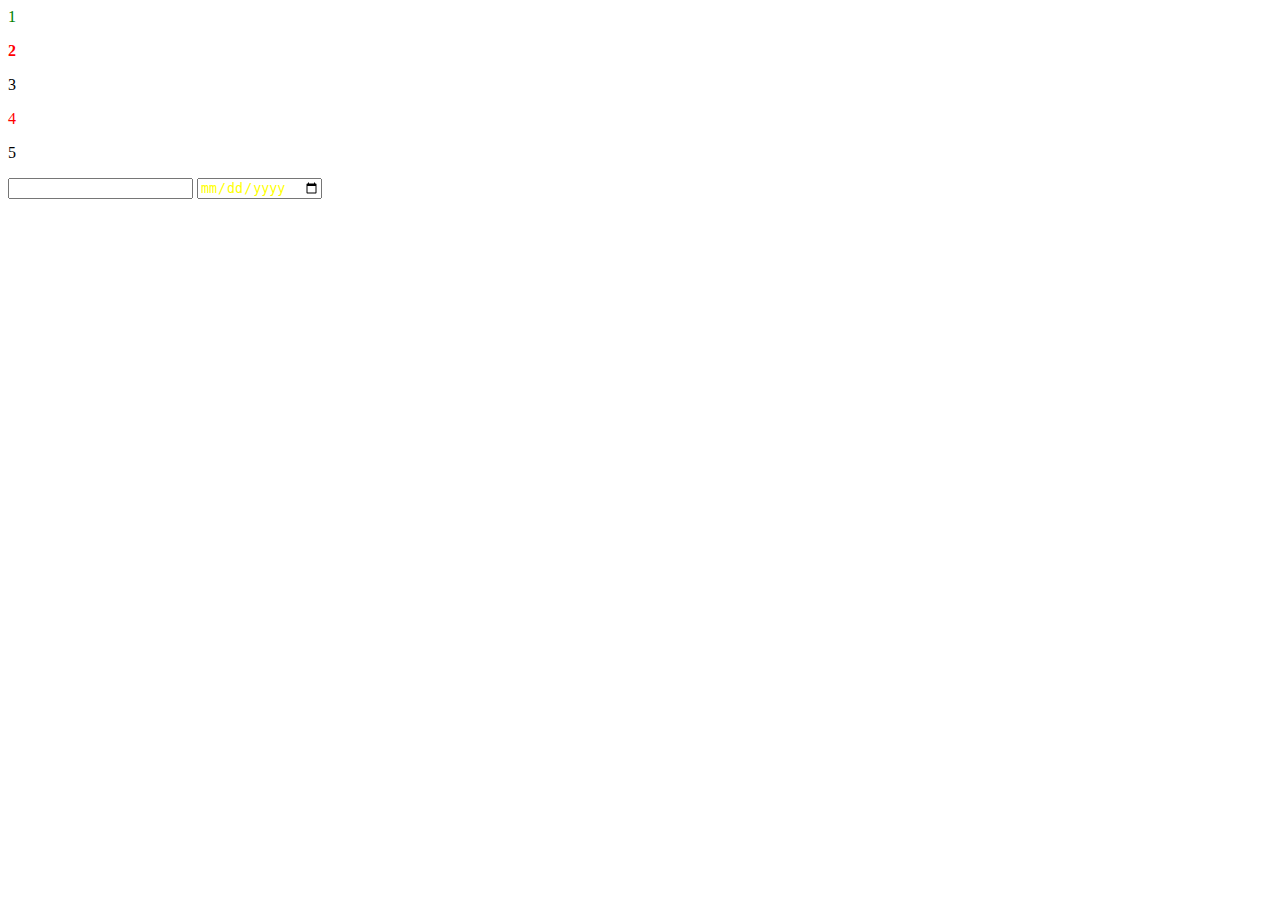
<file: index.html>
<html>
	<head>
		<meta charset="utf=8"> 
		<style>
			p.red {
				color: red;
			}
			.bold {
				font-weight:bold;
				}
			#green {
				color: green;
			}
			input[type=date] {
				color: yellow;
			}
			input[type=text] {
				color: gray;
			}
		</style>
	</head>
	<body>
		<p id="green">1</p>
		<p class="red bold">2</p>
		<p>3</p>
		<p class="red">4</p>
		<p>5</p>
		<input type="text">
		<input type="date">
	</body>
</html>
</file>
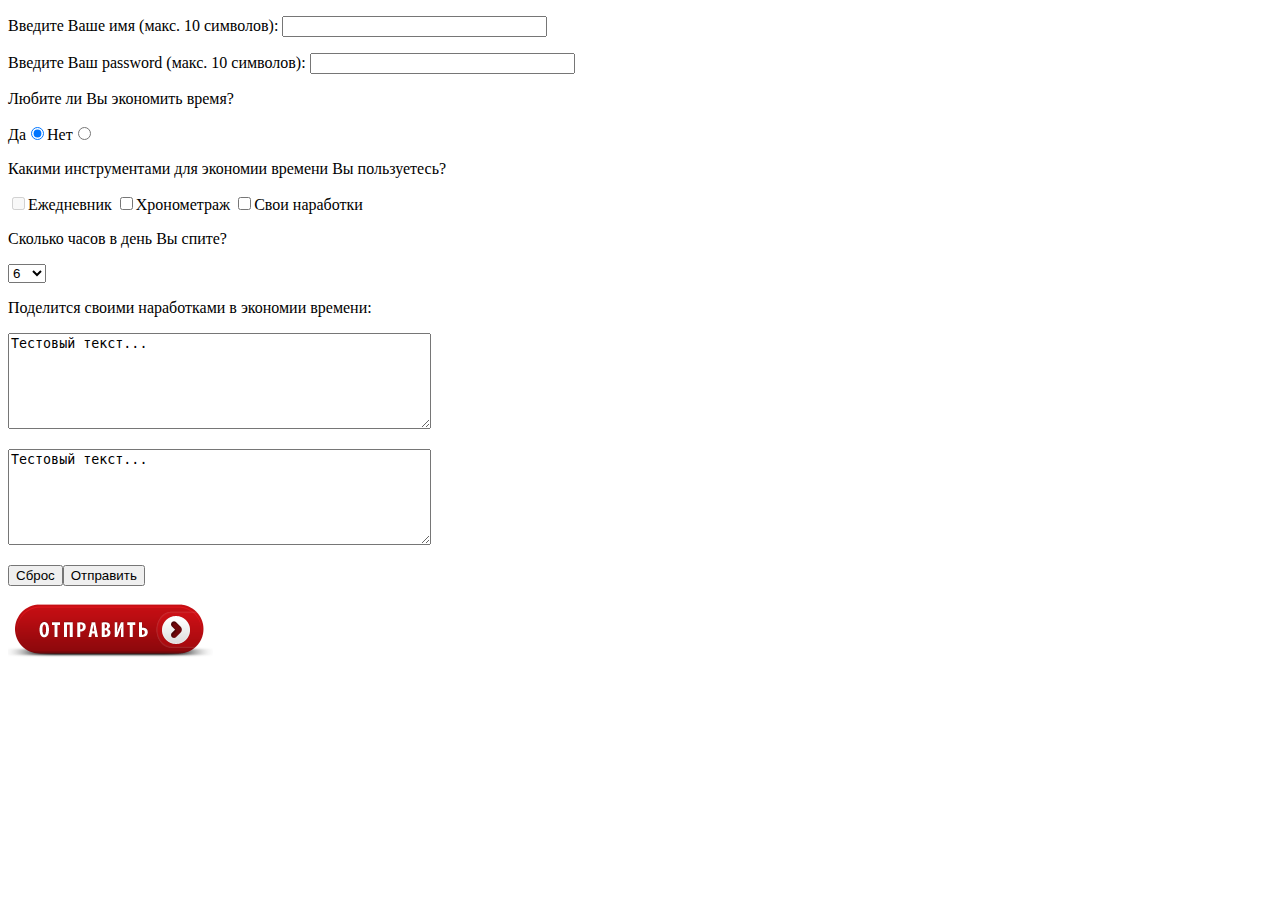
<file: form.html>
<!DOCTYPE html>
<html lang="ru">
<head>
    <meta charset="UTF-8">
    <title>Формы</title>
</head>
<body>
<form action="formdata.php" method="POST" name="form1">
<p><label>Введите Ваше имя (макс. 10 символов): <input type="text" name="name" size="30" maxlength="10"></label></p>
<p><label>Введите Ваш password (макс. 10 символов): <input type="password" name="password" size="30" maxlength="10"></label></p>
<p>Любите ли Вы экономить время?</p>
<p><label>Да<input type="radio" name="time" value="yes" checked></label><label>Нет<input type="radio" name="time" value="no"></label></p>
<p>Какими инструментами для экономии времени Вы пользуетесь?</p>
<p>
<label><input type="checkbox" name="ez" disabled>Ежедневник</label>
<label><input type="checkbox" name="hr">Хронометраж</label>
<label><input type="checkbox" name="sv">Свои наработки</label>
</p>
<p><label for="sleep">Сколько часов в день Вы спите?</label></p>
<p>
<select name="sleep" id="sleep">
<option>5</option>
<option selected>6</option>
<option>7</option>
<option>8</option>
<option>8+</option>
</select>
</p>
<p><label for="text">Поделится своими наработками в экономии времени:</label></p>
<p><textarea name="text" id="text" cols="50" rows="6">Тестовый текст...</textarea></p>
<p><textarea name="text" id="text" cols="50" rows="6" readonly>Тестовый текст...</textarea></p>
<p><input type="reset" name="reset" value="Сброс"><input type="submit" name="submit" value="Отправить"></p>
<p><input type="image" src="images/ibutton.png"></p>
        
</form>
</body>
</html>
</file>
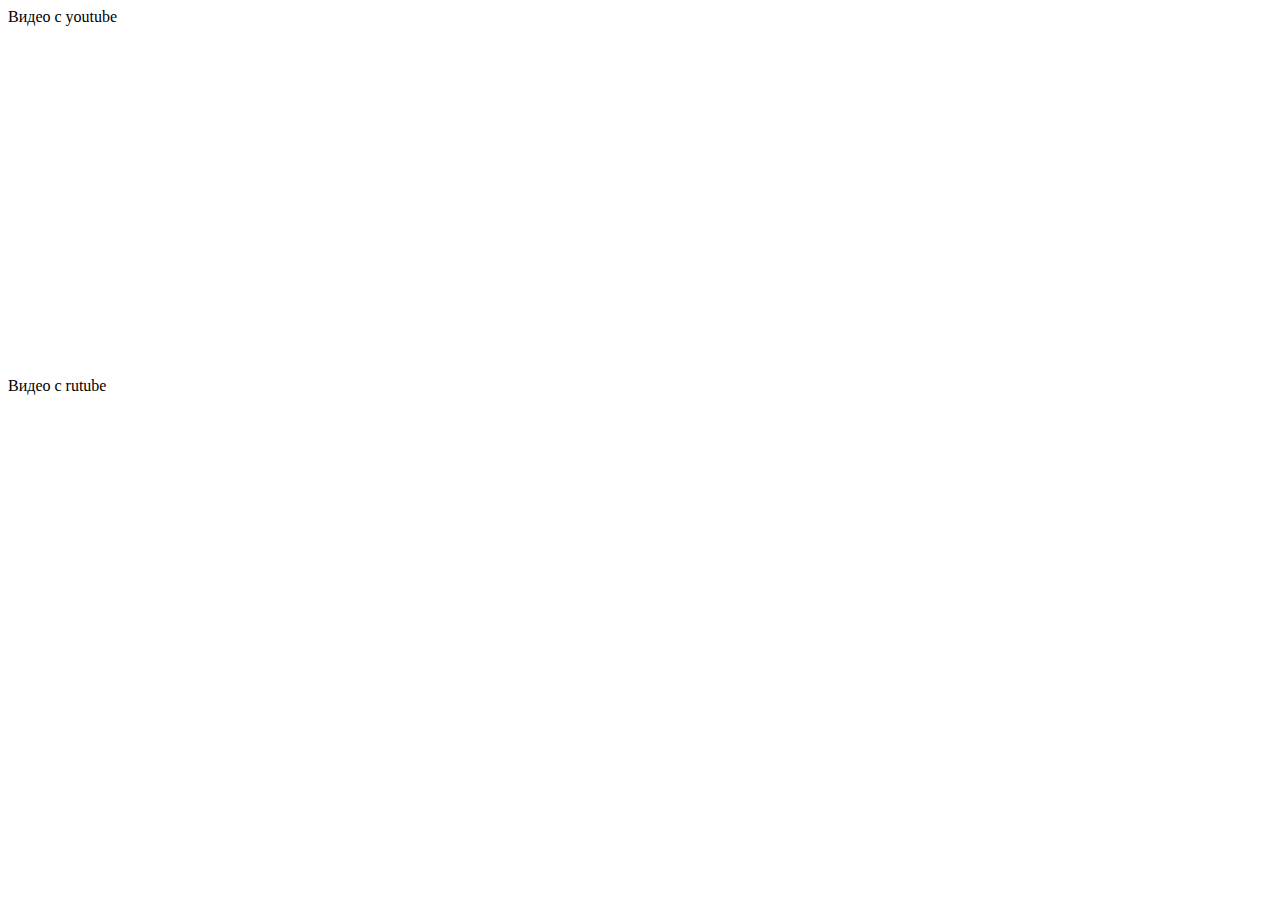
<file: object.html>
<!DOCTYPE html>
<html lang="en">
<head>
    <meta charset="UTF-8">
    <title>Внешние обьекты</title>
</head>
<body>
        Видео с youtube
        <p><iframe width="560" height="315" 
        src="https://www.youtube.com/embed/1D7lzTvKTwQ" frameborder="0" allowfullscreen>
        </iframe></p>
        Видео с rutube
        <p><iframe width="560" height="315" 
        src="//rutube.ru/play/embed/5155811?skinColor=f00e56" frameborder="0" webkitAllowFullScreen mozallowfullscreen allowfullscreen></iframe></p>
        <p>
        <a href="https://rutube.ru/video/1f8ec4dc7015f441641f1f22239461ee/"></a>
        </p>
</body>
</html>
</file>
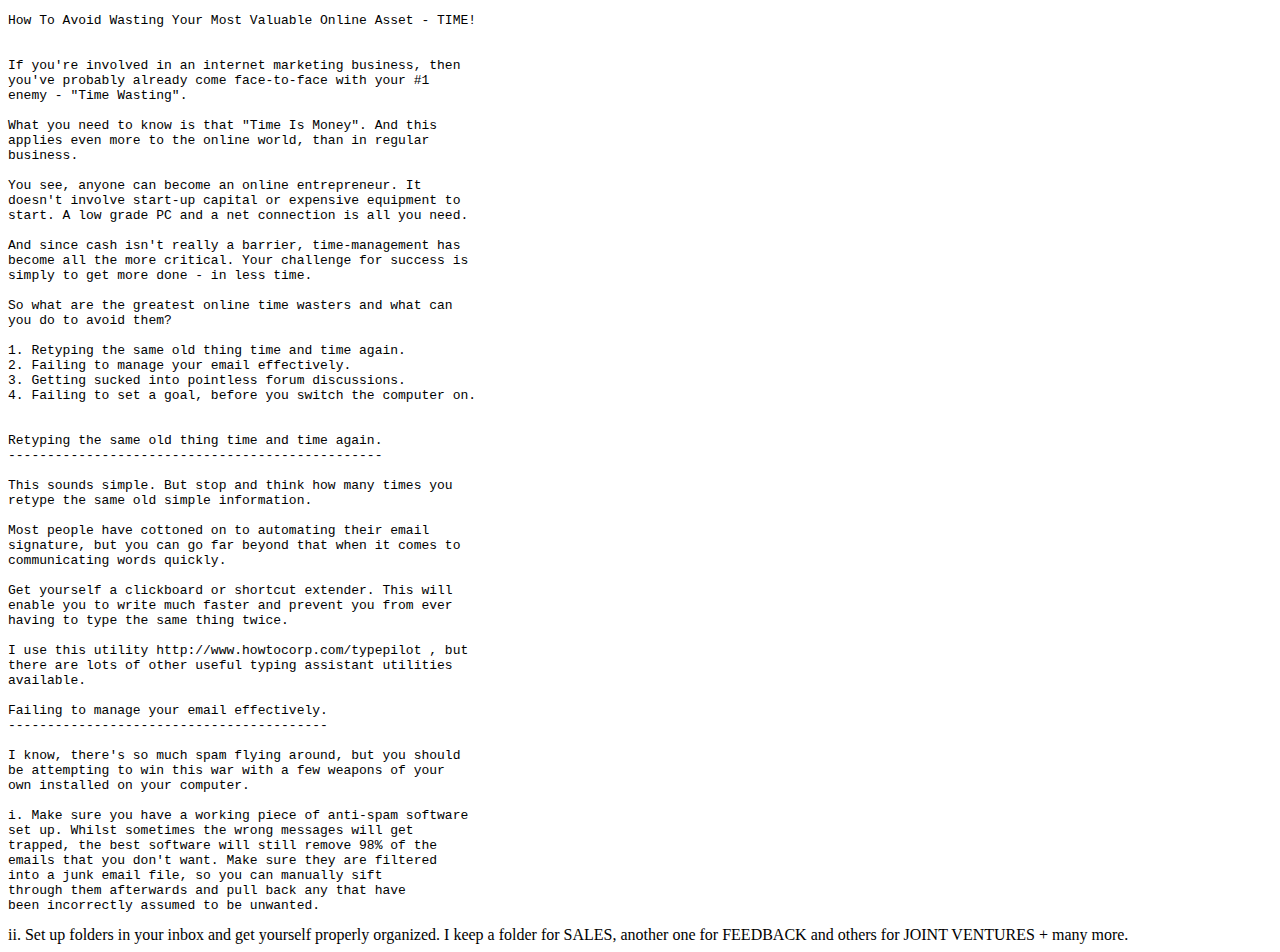
<file: pre.html>
<!DOCTYPE html>
<html lang="en">
<head>
    <meta charset="UTF-8">
    <title>Document</title>
</head>
<body>

<pre>How To Avoid Wasting Your Most Valuable Online Asset - TIME!


If you're involved in an internet marketing business, then
you've probably already come face-to-face with your #1
enemy - "Time Wasting".

What you need to know is that "Time Is Money". And this
applies even more to the online world, than in regular
business.

You see, anyone can become an online entrepreneur. It
doesn't involve start-up capital or expensive equipment to
start. A low grade PC and a net connection is all you need.

And since cash isn't really a barrier, time-management has
become all the more critical. Your challenge for success is
simply to get more done - in less time.

So what are the greatest online time wasters and what can
you do to avoid them?

1. Retyping the same old thing time and time again.
2. Failing to manage your email effectively.
3. Getting sucked into pointless forum discussions.
4. Failing to set a goal, before you switch the computer on.


Retyping the same old thing time and time again.
------------------------------------------------

This sounds simple. But stop and think how many times you
retype the same old simple information.

Most people have cottoned on to automating their email
signature, but you can go far beyond that when it comes to
communicating words quickly.

Get yourself a clickboard or shortcut extender. This will
enable you to write much faster and prevent you from ever
having to type the same thing twice.

I use this utility http://www.howtocorp.com/typepilot , but
there are lots of other useful typing assistant utilities
available.

Failing to manage your email effectively.
-----------------------------------------

I know, there's so much spam flying around, but you should
be attempting to win this war with a few weapons of your
own installed on your computer.

i. Make sure you have a working piece of anti-spam software
set up. Whilst sometimes the wrong messages will get
trapped, the best software will still remove 98% of the
emails that you don't want. Make sure they are filtered
into a junk email file, so you can manually sift
through them afterwards and pull back any that have
been incorrectly assumed to be unwanted.</pre>

ii. Set up folders in your inbox and get yourself properly
organized. I keep a folder for SALES, another one for
FEEDBACK and others for JOINT VENTURES + many more. 
</body>
</html>
</file>
